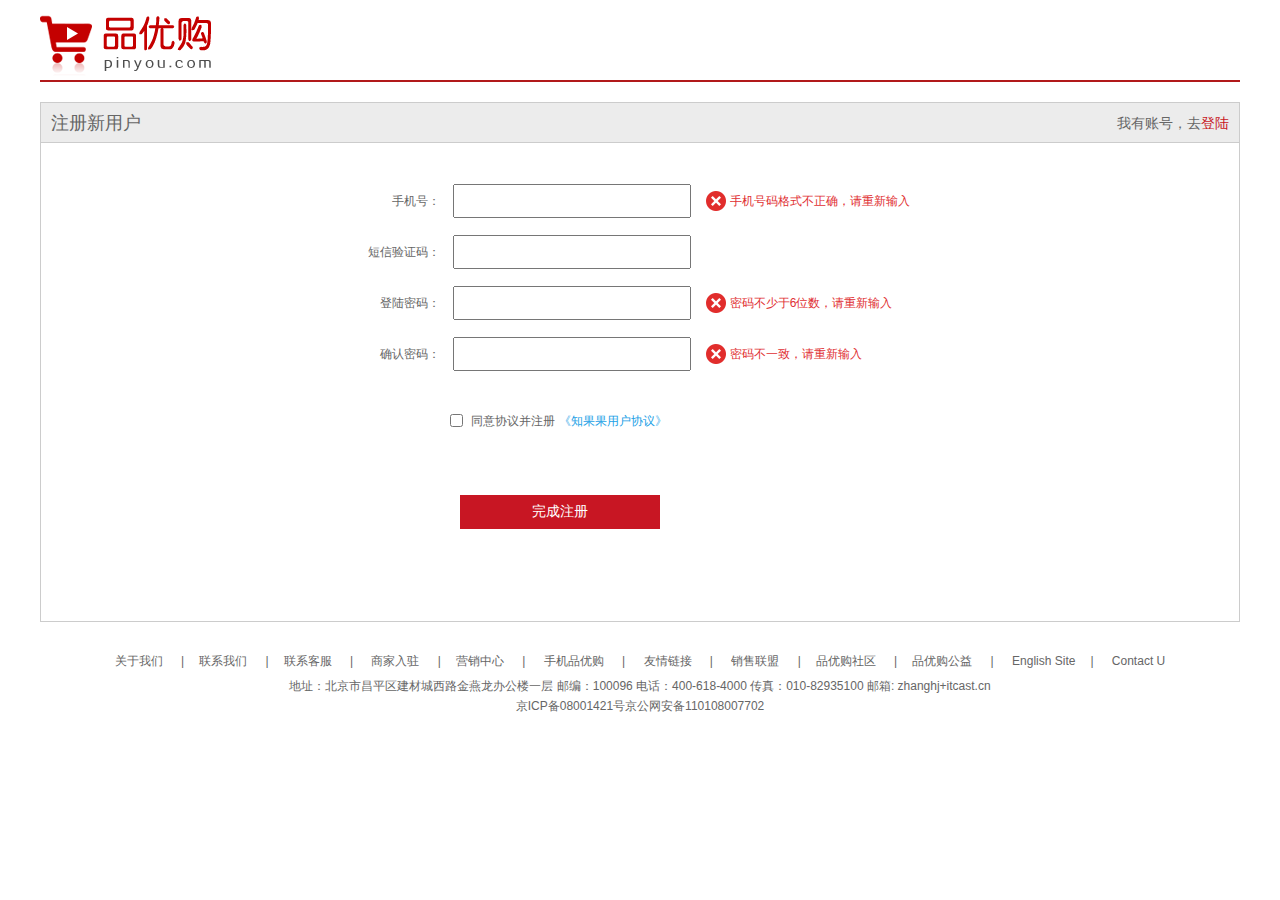
<file: register.html>
<!DOCTYPE html>
<html lang="en">

<head>
    <meta charset="UTF-8">
    <meta name="viewport" content="width=device-width, initial-scale=1.0">
    <title>注册页面</title>
    <link rel="stylesheet" href="./css/base.css">
    <!-- 引入注册页面 -->
    <link rel="stylesheet" href="./css/register.css">
</head>

<body>
    <div class="w">
        <!-- header -->
        <div class="header">
            <div class="logo">
                <a href="index.html">
                    <img src="images/logo.png" alt="">
                </a>
            </div>
        </div>
        <!-- registerarea -->
        <div class="registerarea">
            <h3>
                注册新用户
                <em>我有账号，去<a href="#" class="style_red">登陆</a></em>
            </h3>
            <div class="reg_form">
                <form action="demo.php" method="get">
                    <ul>
                        <li>
                            <label for="tel"> 手机号：</label>
                            <input type="text" class="inp" id="tel">
                            <span class="error"><i class="error_icon"></i>手机号码格式不正确，请重新输入</span>
                        </li>
                        <li>
                            <label for="message"> 短信验证码：</label>
                            <input type="text" class="inp" id="message">
                        </li>
                        <li>
                            <label for="login"> 登陆密码：</label>
                            <input type="text" class="inp" id="login">
                            <span class="error"><i class="error_icon"></i>密码不少于6位数，请重新输入 </span>
                        </li>
                        <li>
                            <label for="confirm"> 确认密码：</label>
                            <input type="text" class="inp" id="confirm">
                            <span class="error"><i class="error_icon"></i>密码不一致，请重新输入</span>
                        </li>
                        <li class="agree">
                            <input type="checkbox">
                            同意协议并注册 <a href="#">《知果果用户协议》</a>
                        </li>
                        <li>
                            <input type="submit" value="完成注册" class="over">
                        </li>
                    </ul>
                </form>
            </div>
        </div>
        <!-- footer -->
        <div class="footer">
            <p class="links"><a href="#">关于我们</a> |<a href="#">联系我们</a> |<a href="#">联系客服</a>
                | <a href="#">商家入驻</a> |<a href="#">营销中心</a> | <a href="#">手机品优购</a> | <a href="#">友情链接</a> |
                <a href="#">销售联盟</a> |<a href="#">品优购社区</a> |<a href="#">品优购公益</a> | <a href="#">English Site</a>|
                 <a href="#">Contact U</a> </p>
            <p class="copyright"> 地址：北京市昌平区建材城西路金燕龙办公楼一层 邮编：100096 电话：400-618-4000 传真：010-82935100 邮箱: zhanghj+itcast.cn <br>
                京ICP备08001421号京公网安备110108007702
            </p>
        </div>
    </div>
</body>

</html>
</file>
<file: css/base.css>
﻿/*清除元素默认的内外边距  */
* {
    margin: 0;
    padding: 0;
    box-sizing: border-box;
}
/*让所有斜体 不倾斜*/
em,
i {
    font-style: normal;
}
/*去掉列表前面的小点*/
li {
    list-style: none;
}
/*图片没有边框   去掉图片底侧的空白缝隙*/
img {
    border: 0;  /*ie6*/
    vertical-align: middle;
}
/*让button 按钮 变成小手*/
button {
    cursor: pointer;
}
/*取消链接的下划线*/
a {
    color: #666;
    text-decoration: none;
}

a:hover {
    color: #e33333;
}

button,
input {
    font-family: 'Microsoft YaHei', 'Heiti SC', tahoma, arial, 'Hiragino Sans GB', \\5B8B\4F53, sans-serif;
    /* 默认有灰色边框我们需要手动去掉 */
    /* border: 0; */
    /* 去掉蓝色边框 */
    outline: none;

}

body {
    background-color: #fff;
    font: 12px/1.5 'Microsoft YaHei', 'Heiti SC', tahoma, arial, 'Hiragino Sans GB', \\5B8B\4F53, sans-serif;
    color: #666
}

.hide,
.none {
    display: none;
}
/*清除浮动*/
.clearfix:after {
    visibility: hidden;
    clear: both;
    display: block;
    content: ".";
    height: 0
}

.clearfix {
    *zoom: 1
}
</file>
<file: css/register.css>
.w {
    width: 1200px;
    margin: 0 auto;
}

.header {
    height: 82px;
    border-bottom: 2px solid #b1191a;
}

.logo {
    padding-top: 15px;
}

.registerarea {
    height: 520px;
    margin-top: 20px;
    border: 1px solid #ccc;
}

.registerarea h3 {
    height: 40px;
    border-bottom: 1px solid #ccc;
    padding: 0 10px;
    background-color: #ececec;
    font-size: 18px;
    font-weight: 400;
    line-height: 40px;
}

.registerarea em {
    float: right;
    font-size: 14px;
}

.registerarea a {
    color: #c81623;
}

.reg_form {
    width: 600px;
    height: 400px;
    margin: 40px auto 0;
}

.reg_form li {
    margin-bottom: 15px;
}

.reg_form label {
    display: inline-block;
    width: 100px;
    height: 36px;
    text-align: right;
    line-height: 36px;
}

.reg_form .inp {
    width: 238px;
    height: 34px;
    margin-left: 10px;
}

.error {
    color: #df3033;
}

.error_icon, .success_icon {
    display: inline-block;
    width: 20px;
    height: 20px;
    background: url("../images/error_icon.png");
    vertical-align: middle;
    margin: 0 4px 2px 11px;
}

.agree {
    margin-top: 40px;
    padding-left: 110px;
}

.agree input {
    vertical-align: middle;
    margin: -2px 5px 0 0;
}

.agree a {
    color: #1ba1e6;
}

.over {
    width: 200px;
    height: 34px;
    border: none;
    margin: 50px 0 0 120px;
    background-color: #c81623;
    color: #fff;
    font-size: 14px;
}

.footer {
    height: 120px;
    text-align: center;
}

.links {
    margin-top: 24px;
    line-height: 30px;
}
.copyright {
    line-height: 20px;
}
.footer a {
    margin: 0 15px;
}
</file>
